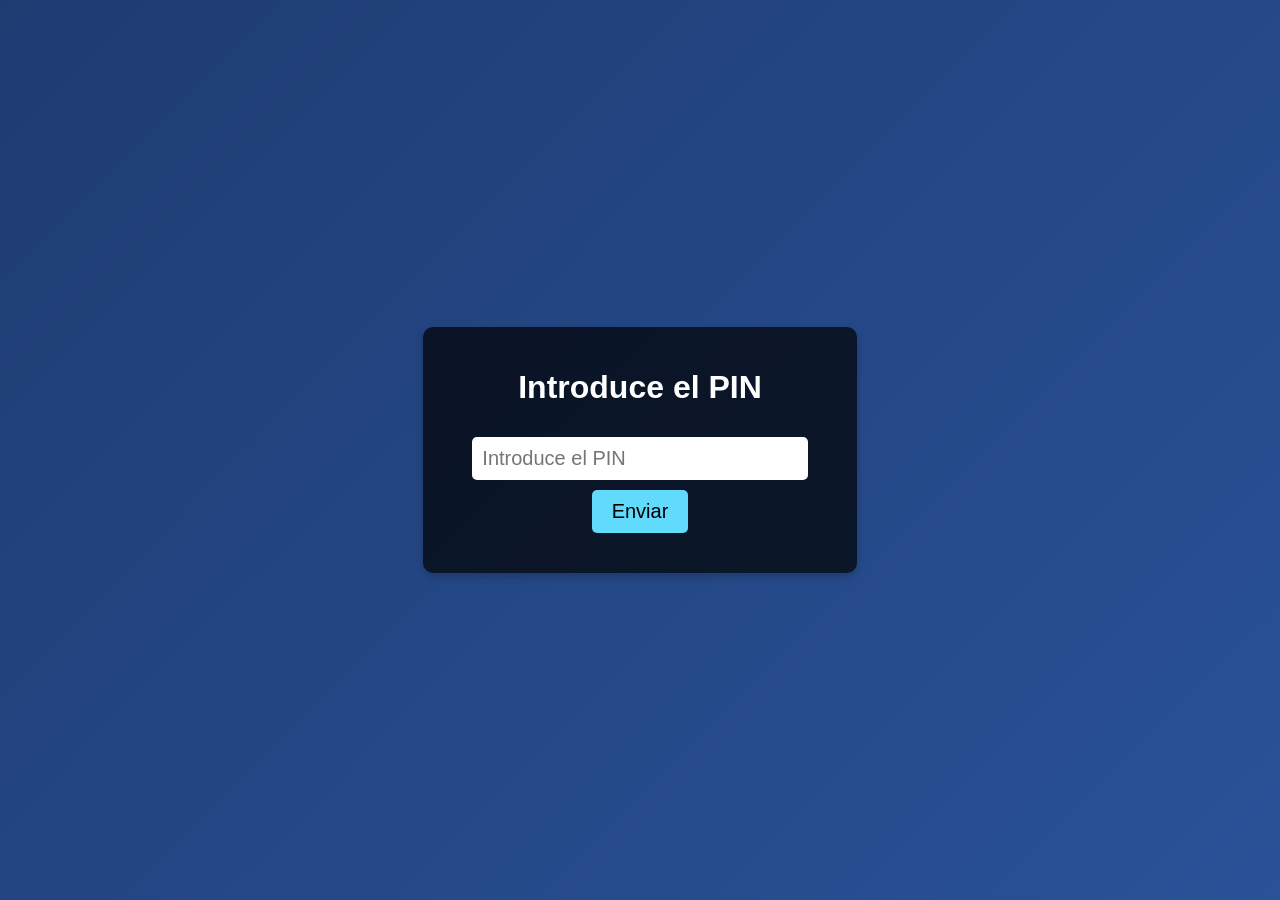
<file: index.html>
<!DOCTYPE html>
<html lang="es">
<head>
    <meta charset="UTF-8">
    <meta name="viewport" content="width=device-width, initial-scale=1.0">
    <title>Introduce el PIN</title>
    <style>
        body {
            display: flex;
            justify-content: center;
            align-items: center;
            height: 100vh;
            background: linear-gradient(135deg, #1e3c72 0%, #2a5298 100%);
            color: white;
            font-family: 'Arial', sans-serif;
            text-align: center;
            margin: 0;
        }
        .container {
            background: rgba(0, 0, 0, 0.7);
            padding: 20px;
            border-radius: 10px;
            box-shadow: 0 4px 8px rgba(0, 0, 0, 0.2);
        }
        input {
            padding: 10px;
            font-size: 20px;
            margin: 10px;
            border: none;
            border-radius: 5px;
            width: 80%;
        }
        button {
            padding: 10px 20px;
            font-size: 20px;
            background-color: #61dafb;
            border: none;
            border-radius: 5px;
            cursor: pointer;
            transition: background-color 0.3s;
        }
        button:hover {
            background-color: #21a1f1;
        }
        #message {
            margin-top: 20px;
            font-size: 18px;
        }
    </style>
</head>
<body>
    <div class="container">
        <h1>Introduce el PIN</h1>
        <input type="text" id="pinInput" maxlength="4" placeholder="Introduce el PIN" />
        <button onclick="checkPin()">Enviar</button>
        <p id="message"></p>
    </div>
    <script>
        function checkPin() {
            const pin = document.getElementById('pinInput').value;
            const message = document.getElementById('message');
            if (pin === '2024') {
                window.location.href = 'https://www.youtube.com/watch?v=xvFZjo5PgG0';
            } else {
                message.innerText = 'PIN incorrecto. Intenta de nuevo.';
            }
        }
    </script>
</body>
</html>
</file>
